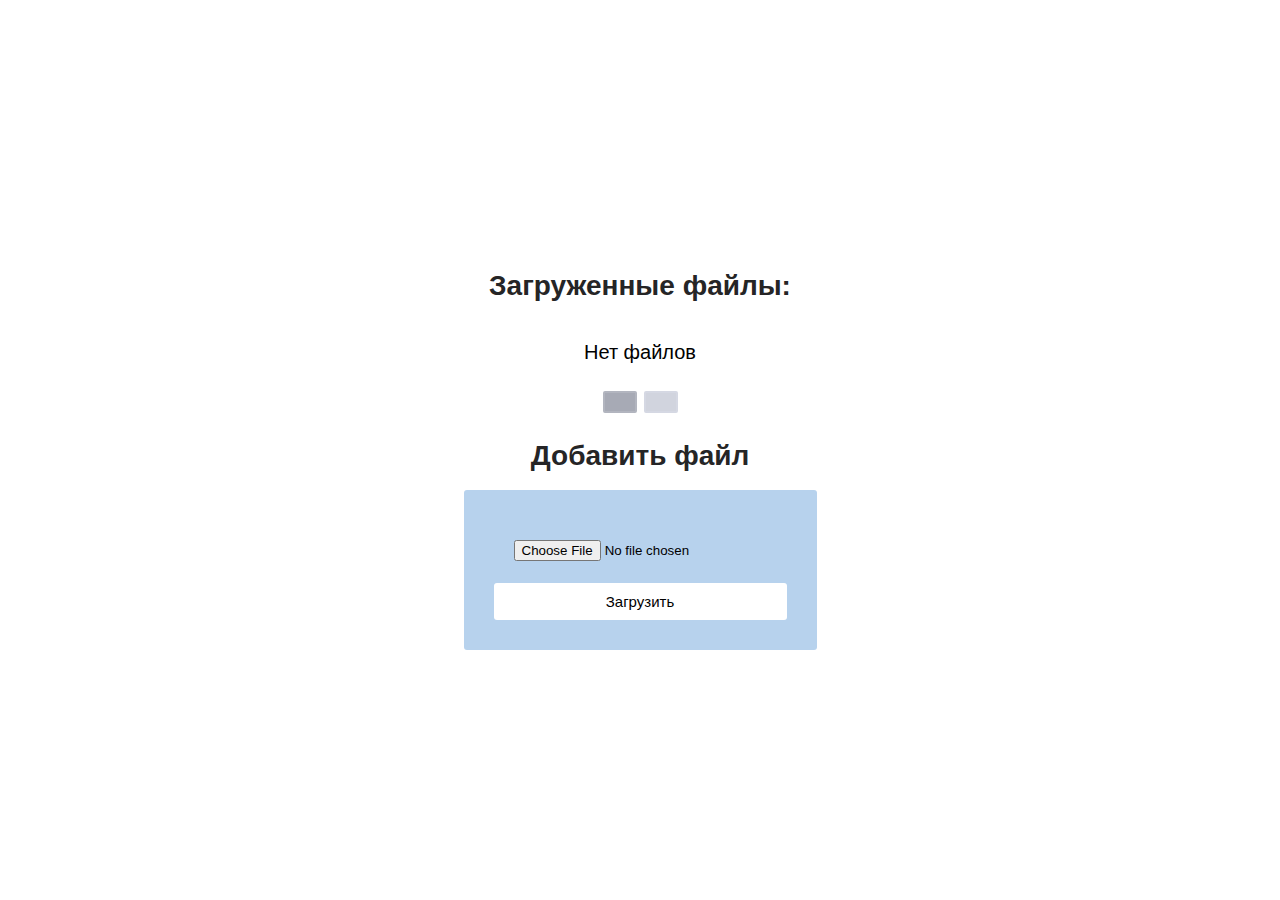
<file: target/excel-app/WEB-INF/views/index.html>
<!DOCTYPE html>
<html xmlns:th="http://thymeleaf.org">
<head>
    <meta content='text/html; charset=UTF-8' http-equiv='Content-Type'/>
    <link rel="stylesheet" href="../../resources/css/index.css">
    <title>Index</title>
</head>
<body>
    <div class="wrapper">
        <div class="inner">
            <div class="form">
                <h1>Загруженные файлы:</h1>
                <p th:if="${files.isEmpty}">Нет файлов</p>
                <table th:unless="${files.isEmpty}">
                    <tr th:each="file, stat : ${files}">
                        <td style="background-color: #a7aab5; border: 2px solid #b2b5bf" th:text="${stat.count}"/>
                        <td style="background-color: #d1d4de; border: 2px solid #d5d8e3">
                            <a th:text="${file.getName()}" th:href="@{'/' + ${file.getId()}}"/>
                        </td>
                    </tr>
                </table>
            </div>
            <div class="form">
                <h1>Добавить файл</h1>
                <form accept-charset="UTF-8" method="post" action="/uploadFile" enctype="multipart/form-data">
                    <input class="input" type="file" name="file">
                    <button type="submit">Загрузить</button>
                </form>
            </div>
        </div>
    </div>
</body>
</html>
</file>
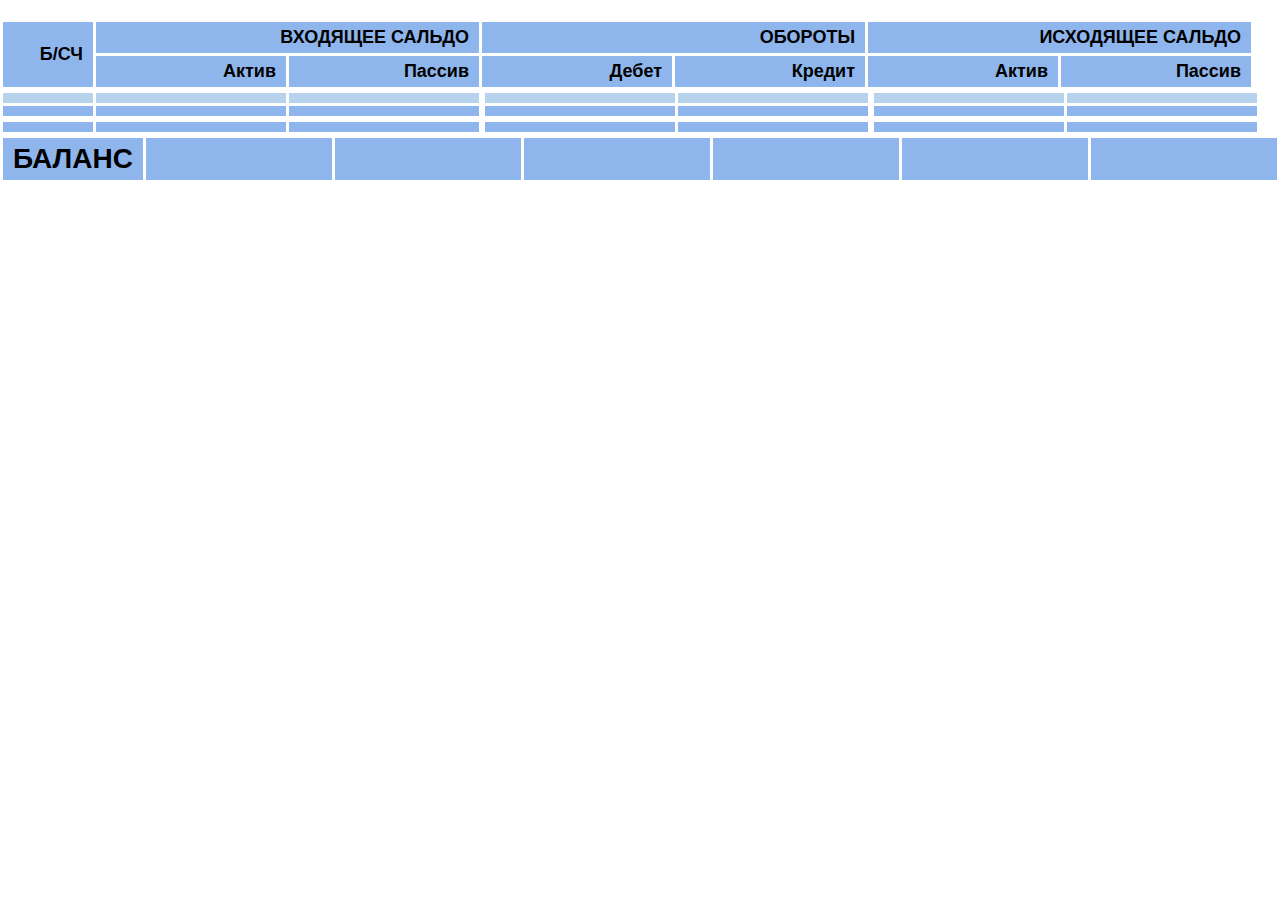
<file: target/excel-app/WEB-INF/views/info.html>
<!DOCTYPE html>
<html lang="ru" xmlns:th="http://thymeleaf.org">
<head>
    <meta content='text/html; charset=UTF-8' http-equiv='Content-Type'/>
    <link rel="stylesheet" type="text/css" href="../../resources/css/info.css">
    <title>Info</title>
</head>
<body>
<div class="container">
    <h1 th:text="${file.getName()}"/>
    <table>
        <tr class="up">
            <td rowspan="2" class="account head">Б/СЧ</td>
            <td class="head" colspan="2">ВХОДЯЩЕЕ САЛЬДО</td>
            <td class="head" colspan="2">ОБОРОТЫ</td>
            <td class="head" colspan="2">ИСХОДЯЩЕЕ САЛЬДО</td>
        </tr>
        <tr class="up">
            <td class="head">Актив</td>
            <td class="head">Пассив</td>
            <td class="head">Дебет</td>
            <td class="head">Кредит</td>
            <td class="head">Актив</td>
            <td class="head">Пассив</td>
        </tr>
    </table>
    <div class="tables">
        <div class="table">
            <div th:each="class : ${openingbalance}">
                <table th:each="subClass : ${class.subClasses}">
                            <tr th:each="item : ${subClass.balance}">
                                <td class="account" th:text="${item.getAccount()}"/>
                                <td th:text="${item.getAsset()}"/>
                                <td th:text="${item.getLiability()}"/>
                            </tr>
                            <tr>
                                <td class="account head" th:text="${subClass.number}"/>
                                <td class="head" th:text="${subClass.assetsSum}"/>
                                <td class="head" th:text="${subClass.liabilitySum}"/>
                            </tr>
                </table>
                <table>
                    <tr>
                        <td class="account head" th:text="'КЛАСС '+${class.number}"/>
                        <td class="head" th:text="${class.assetsSum}"/>
                        <td class="head" th:text="${class.liabilitySum}"/>
                    </tr>
                </table>
            </div>
        </div>
        <div class="table">
            <div th:each="class : ${turnover}">
                <table th:each="subClass : ${class.subClasses}">
                    <tr th:each="item : ${subClass.balance}">
                        <td th:text="${item.getAsset()}"/>
                        <td th:text="${item.getLiability()}"/>
                    </tr>
                    <tr>
                        <td class="head" th:text="${subClass.assetsSum}"/>
                        <td class="head" th:text="${subClass.liabilitySum}"/>
                    </tr>
                </table>
                <table>
                    <tr>
                        <td class="head" th:text="${class.assetsSum}"/>
                        <td class="head" th:text="${class.liabilitySum}"/>
                    </tr>
                </table>
            </div>
        </div>
        <div class="table">
            <div th:each="class : ${closingbalance}">
                <table th:each="subClass : ${class.subClasses}">
                    <tr th:each="item : ${subClass.balance}">
                        <td th:text="${item.getAsset()}"/>
                        <td th:text="${item.getLiability()}"/>
                    </tr>
                    <tr>
                        <td class="head" th:text="${subClass.assetsSum}"/>
                        <td class="head" th:text="${subClass.liabilitySum}"/>
                    </tr>
                </table>
                <table>
                    <tr>
                        <td class="head" th:text="${class.assetsSum}"/>
                        <td class="head" th:text="${class.liabilitySum}"/>
                    </tr>
                </table>
            </div>
        </div>
    </div>
    <table>
        <tr>
            <td class="account head">БАЛАНС</td>
            <td class="head" th:text="${openingbalanceSum[0]}"/>
            <td class="head" th:text="${openingbalanceSum[1]}"/>
            <td class="head" th:text="${turnoverSum[0]}"/>
            <td class="head" th:text="${turnoverSum[1]}"/>
            <td class="head" th:text="${closingbalanceSum[0]}"/>
            <td class="head" th:text="${closingbalanceSum[1]}"/>
        </tr>
    </table>

</div>
</body>
<script src="../../resources/script/script.js"></script>
</html>
</file>
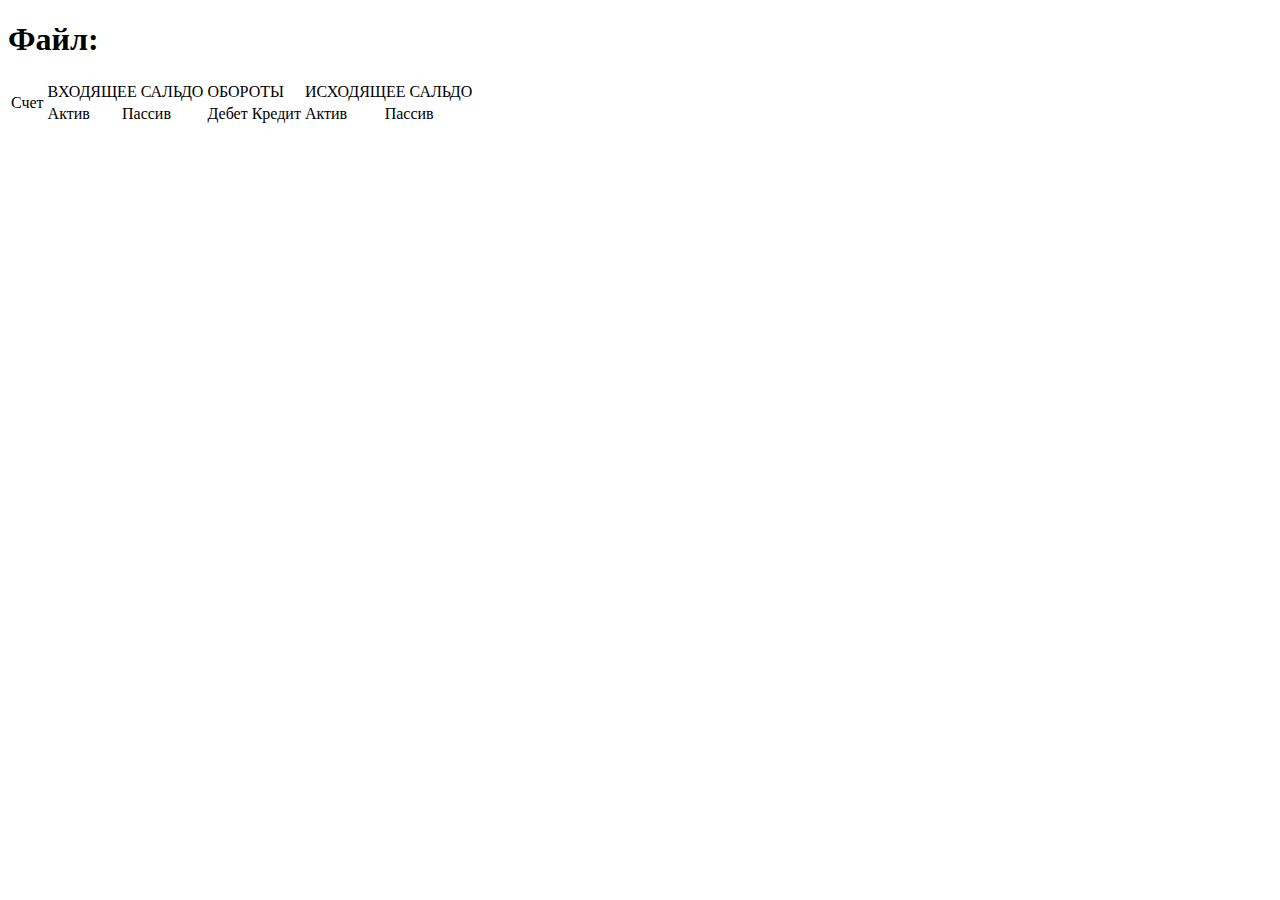
<file: target/excel-app/WEB-INF/views/info1.html>
<!DOCTYPE html>
<html lang="ru" xmlns:th="http://thymeleaf.org">
<head>
    <meta content='text/html; charset=UTF-8' http-equiv='Content-Type'/>
    <link rel="stylesheet" href=D:\прога\excel-app\src\main\webapp\resources\css\Style.css>
    <title>Title</title>
</head>
<body>
    <div class="container">
        <h1>Файл:</h1>
        <table>
            <tr>
                <td rowspan="2">Счет</td>
                <td colspan="2">ВХОДЯЩЕЕ САЛЬДО</td>
                <td colspan="2">ОБОРОТЫ</td>
                <td colspan="2">ИСХОДЯЩЕЕ САЛЬДО</td>
            </tr>
            <tr>
                <td>Актив</td>
                <td>Пассив</td>
                <td>Дебет</td>
                <td>Кредит</td>
                <td>Актив</td>
                <td>Пассив</td>
            </tr>
            <tr>
                <td colspan="3">
                    <table th:each="class : ${openingbalance}">
                        <tr>
                            <td th:text="${class.number}"/>
                        <tr/>
                        <tr>
                            <table th:each="subClass : ${class.subClasses}">
                                <tr th:each="item : ${subClass.balance}">
                                    <td th:text="${item.getAccount()}"/>
                                    <td th:text="${item.getAsset()}"/>
                                    <td th:text="${item.getLiability()}"/>
                                </tr>
                                <tr>
                                    <td th:text="${subClass.number}"/>
                                    <td th:text="${subClass.assetsSum}"/>
                                    <td th:text="${subClass.liabilitySum}"/>
                                </tr>
                            </table>
                        </tr>
                        <tr>
                            <td th:text="${class.number}"/>
                            <td th:text="${class.assetsSum}"/>
                            <td th:text="${class.liabilitySum}"/>
                        </tr>
                    </table>
                </td>
                <td colspan="2">
                    <table th:each="class : ${turnover}">
                        <tr>
                            <td th:text="${class.number}"/>
                        <tr/>
                        <tr>
                            <table th:each="subClass : ${class.subClasses}">
                                <tr th:each="item : ${subClass.balance}">
                                    <td th:text="${item.getAsset()}"/>
                                    <td th:text="${item.getLiability()}"/>
                                </tr>
                                <tr>
                                    <td th:text="${subClass.assetsSum}"/>
                                    <td th:text="${subClass.liabilitySum}"/>
                                </tr>
                            </table>
                        </tr>
                        <tr>
                            <td th:text="${class.assetsSum}"/>
                            <td th:text="${class.liabilitySum}"/>
                        </tr>
                    </table>
                </td>
            </tr>
        </table>
    </div>
</body>
</html>
</file>
<file: target/excel-app/resources/css/index.css>
body{
    margin: 0;
    font-size: 20px;
    font-family: 'Roboto', sans-serif;
    height: 100vh;
}

.wrapper{
    display: flex;
    align-items: center;
    justify-content: center;
    height: 100%;
}

h1{
    font-size: 28px;
    margin-top: 0px;
    color: #252526;
}

a{
    text-decoration: none;
    color: black;
}



td{
    padding: 9px 15px;
    border-radius: 2px;
}

table{
    border-spacing: 7px;
}

.form{
    display: flex;
    flex-direction: column;
    align-items: center;
    padding-top: 20px;
}

form{
    display: flex;
    flex-direction: column;
    align-items: center;
    justify-content: space-between;
    height: 100px;
    background-color: pink;
    padding: 30px;
    border-radius: 3px;
    background-color: #b7d2ed;
}

button{
    padding: 10px;
    width: 100%;
    background-color: white;
    border: none;
    border-radius: 3px;
    font-size: 15px;
}

button:hover{
    background-color: #f0f0f2;
    border: none;
}

.input{
    padding: 20px;
}
</file>
<file: target/excel-app/resources/css/info.css>
body{
    margin: 0;
    font-family: 'Roboto', sans-serif;
}

.container{
    display: flex;
    flex-direction: column;
    align-items: center;
}

.tables{
    display: flex;
}

h1{
    font-size: 28px;
}

.table-head{
}

table{
    border-spacing: 3px;
}
td{
    width: 170px;
    padding: 5px 10px;
    background-color: #b7d2ed;
    text-align: right;
    font-stretch: condensed;
}

.account{
    width: 70px;
}

.head{
    font-weight: bold;
    background-color: #8eb6ed;
    font-stretch: condensed;
}

.up{
    font-size: 18px;
}
</file>
